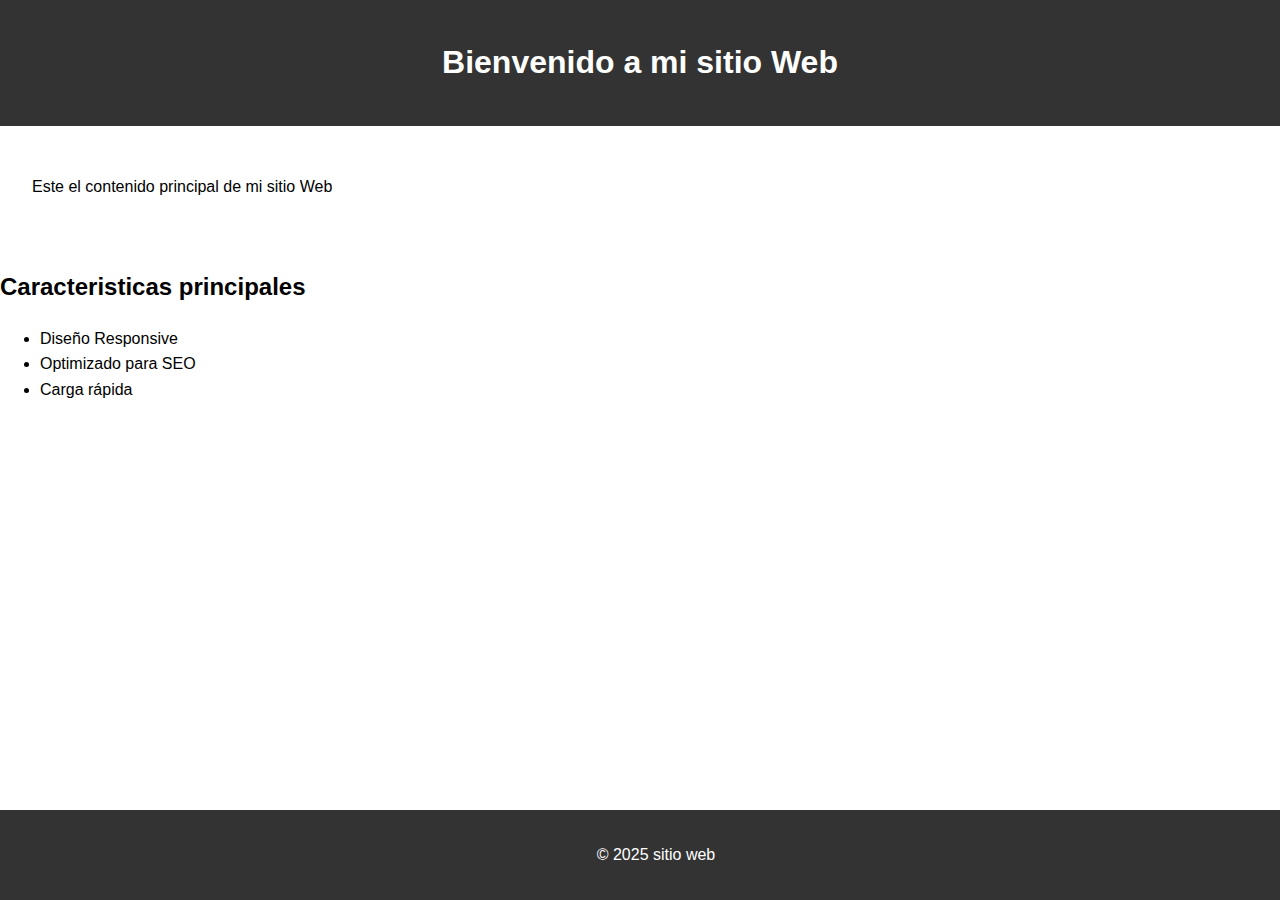
<file: index.html>
<!DOCTYPE html>
<html lang="es">
    <head>
        <meta charset="UTF-8">
        <meta name="viewport" content="width=device.width, initial-scale=1.0">
        <title>Mi sitio Web - Version 1</title>
        <link rel="stylesheet" href="styles.css">
    </head>

    <body>
        <header>
            <h1>Bienvenido a mi sitio Web</h1>
        </header>
        <main>
            <p>Este el contenido principal de mi sitio Web</p>
        </main>

        <section id="caracteristicas">
            <h2>Caracteristicas principales</h2>
            <ul>
                <li>Diseño Responsive</li>
                <li>Optimizado para SEO</li>
                <li>Carga rápida</li>
            </ul>
        </section>
        
        <footer>
            <p>&copy; 2025 sitio web</p>
        </footer>
    </body>
</html>
</file>
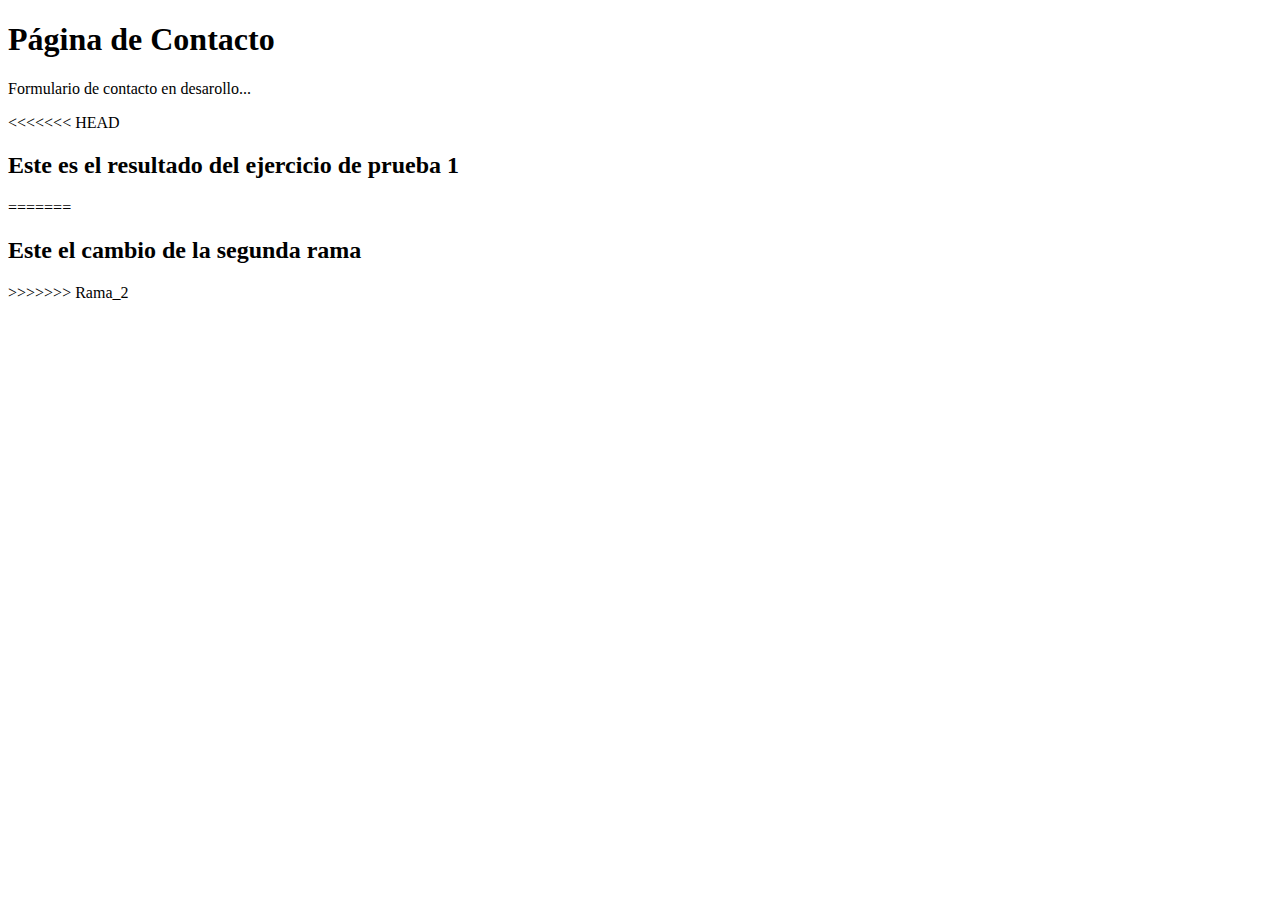
<file: contact.html>
<!DOCTYPE html>
<html lang="es">
<head>

    <meta charset="UTF-8">
    <title>Contact</title>
</head>
<body>
    <h1>Página de Contacto</h1>
    <p>Formulario de contacto en desarollo...</p>
<<<<<<< HEAD
    <h2>Este es el resultado del ejercicio de prueba 1</h2>
=======
    <h2>Este el cambio de la segunda rama</h2>
>>>>>>> Rama_2
</body>
</html>
</file>
<file: styles.css>
body{
    font-family: Arial, sans-serif;
    margin: 0;
    padding: 0;
    line-height: 1.6;
}

header{
    background-color: #333;
    color: white;
    padding: 1rem;
    text-align: center;
}

main{
    padding: 2rem;
}
footer{
    background-color: #333;
    color: white;
    text-align: center;
    padding: 1rem;
    position: fixed;
    bottom: 0;
    width: 100%;
}
</file>
